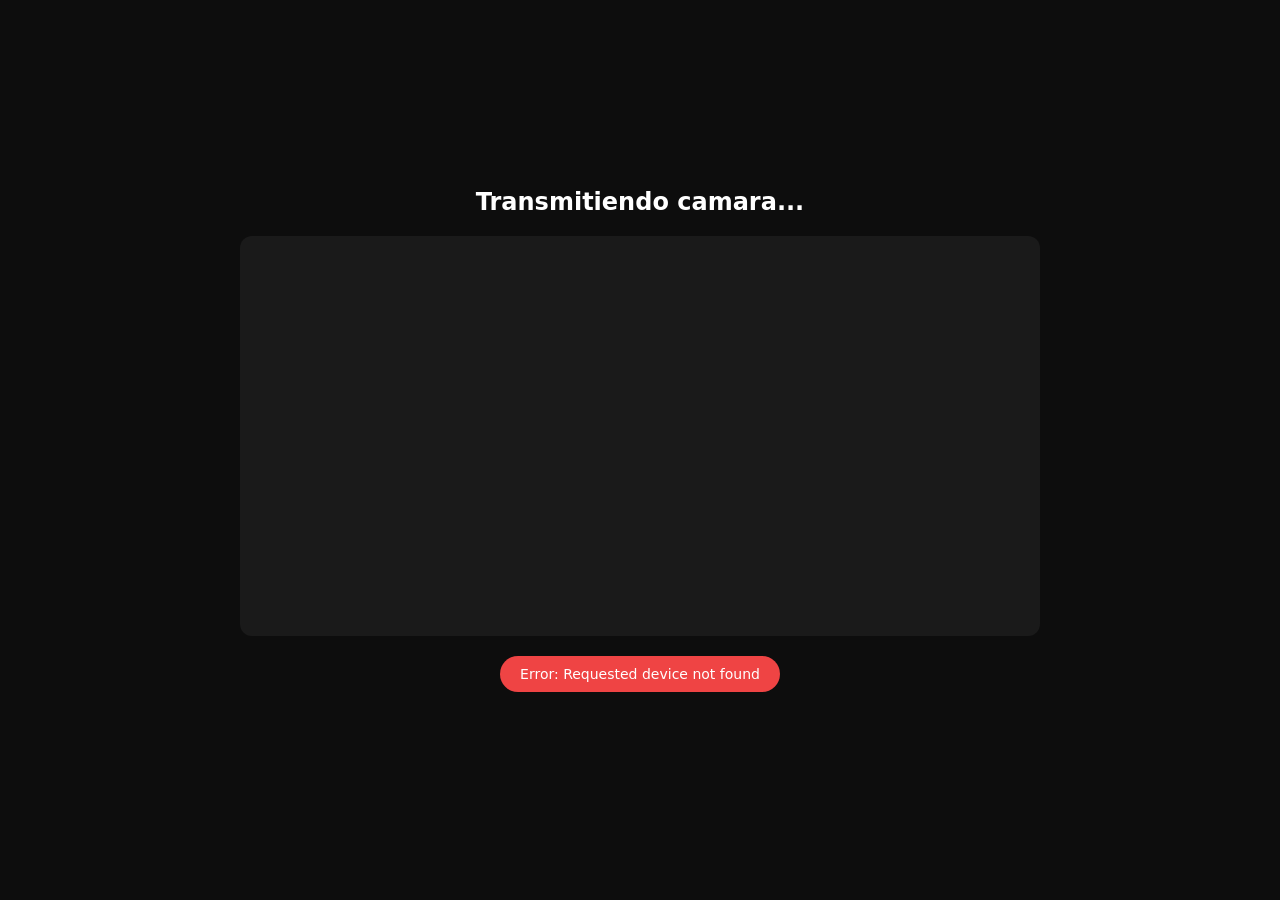
<file: remote_view/index.html>
<!DOCTYPE html>
<html lang="es">
<head>
    <meta charset="UTF-8">
    <meta name="viewport" content="width=device-width, initial-scale=1.0">
    <title>Vista Remota - Camara</title>
    <style>
        * { margin: 0; padding: 0; box-sizing: border-box; }
        body {
            font-family: system-ui, sans-serif;
            background: #0d0d0d;
            color: white;
            min-height: 100vh;
            display: flex;
            flex-direction: column;
            align-items: center;
            justify-content: center;
            padding: 20px;
        }
        video {
            width: 100%;
            max-width: 800px;
            border-radius: 12px;
            background: #1a1a1a;
        }
        #status {
            margin: 20px 0;
            padding: 10px 20px;
            border-radius: 20px;
            font-size: 14px;
        }
        .connecting { background: #fbbf24; color: black; }
        .connected { background: #22c55e; color: white; }
        .error { background: #ef4444; color: white; }
        h1 { margin-bottom: 20px; font-size: 1.5rem; }
    </style>
</head>
<body>
    <h1>Transmitiendo camara...</h1>
    <video id="video" autoplay playsinline muted></video>
    <div id="status" class="connecting">Esperando permisos...</div>

    <script>
        const video = document.getElementById('video');
        const status = document.getElementById('status');
        const protocol = window.location.protocol === 'https:' ? 'wss' : 'ws';
        const wsUrl = `${protocol}://${window.location.host}/ws`;
        const peers = new Map();
        let ws;
        let localStream;

        function setStatus(message, className) {
            status.textContent = message;
            status.className = className;
        }

        async function createPeer(viewerId) {
            if (peers.has(viewerId)) {
                return peers.get(viewerId);
            }

            const pc = new RTCPeerConnection({
                iceServers: [{ urls: 'stun:stun.l.google.com:19302' }]
            });

            localStream.getTracks().forEach(track => pc.addTrack(track, localStream));
            pc.onicecandidate = event => {
                if (event.candidate && ws?.readyState === WebSocket.OPEN) {
                    ws.send(JSON.stringify({
                        type: 'ice-candidate',
                        candidate: event.candidate,
                        target: viewerId
                    }));
                }
            };

            pc.onconnectionstatechange = () => {
                if (pc.connectionState === 'connected') {
                    setStatus('Transmitiendo camara', 'connected');
                }

                if (['failed', 'closed', 'disconnected'].includes(pc.connectionState)) {
                    peers.delete(viewerId);
                }
            };

            peers.set(viewerId, pc);
            return pc;
        }

        async function startCamera() {
            try {
                localStream = await navigator.mediaDevices.getUserMedia({
                    video: true,
                    audio: true
                });
                video.srcObject = localStream;
                setStatus('Camara conectada, esperando visor...', 'connected');
                connectWebSocket();
            } catch (err) {
                setStatus('Error: ' + err.message, 'error');
                console.error(err);
            }
        }

        function connectWebSocket() {
            ws = new WebSocket(wsUrl);

            ws.onopen = () => {
                ws.send(JSON.stringify({ role: 'broadcaster' }));
                setStatus('Conectado al servidor', 'connected');
            };

            ws.onmessage = async (event) => {
                const data = JSON.parse(event.data);

                if (data.type === 'viewer-ready') {
                    setStatus('Visor conectado, esperando negociacion...', 'connected');
                    return;
                }

                if (data.type === 'offer' && data.from) {
                    const pc = await createPeer(data.from);
                    await pc.setRemoteDescription(data.sdp);
                    const answer = await pc.createAnswer();
                    await pc.setLocalDescription(answer);
                    ws.send(JSON.stringify({
                        type: 'answer',
                        sdp: answer,
                        target: data.from
                    }));
                    return;
                }

                if (data.type === 'ice-candidate' && data.from) {
                    const pc = await createPeer(data.from);
                    await pc.addIceCandidate(data.candidate);
                    return;
                }

                if (data.type === 'viewer-left' && data.viewer_id) {
                    peers.get(data.viewer_id)?.close();
                    peers.delete(data.viewer_id);
                    if (peers.size === 0) {
                        setStatus('Esperando un visor...', 'connecting');
                    }
                    return;
                }

                if (data.type === 'error') {
                    setStatus(data.message || 'Error del servidor', 'error');
                }
            };

            ws.onerror = () => {
                setStatus('Error de conexion', 'error');
            };

            ws.onclose = () => {
                setStatus('Servidor desconectado', 'error');
            };
        }

        startCamera();
    </script>
</body>
</html>
</file>
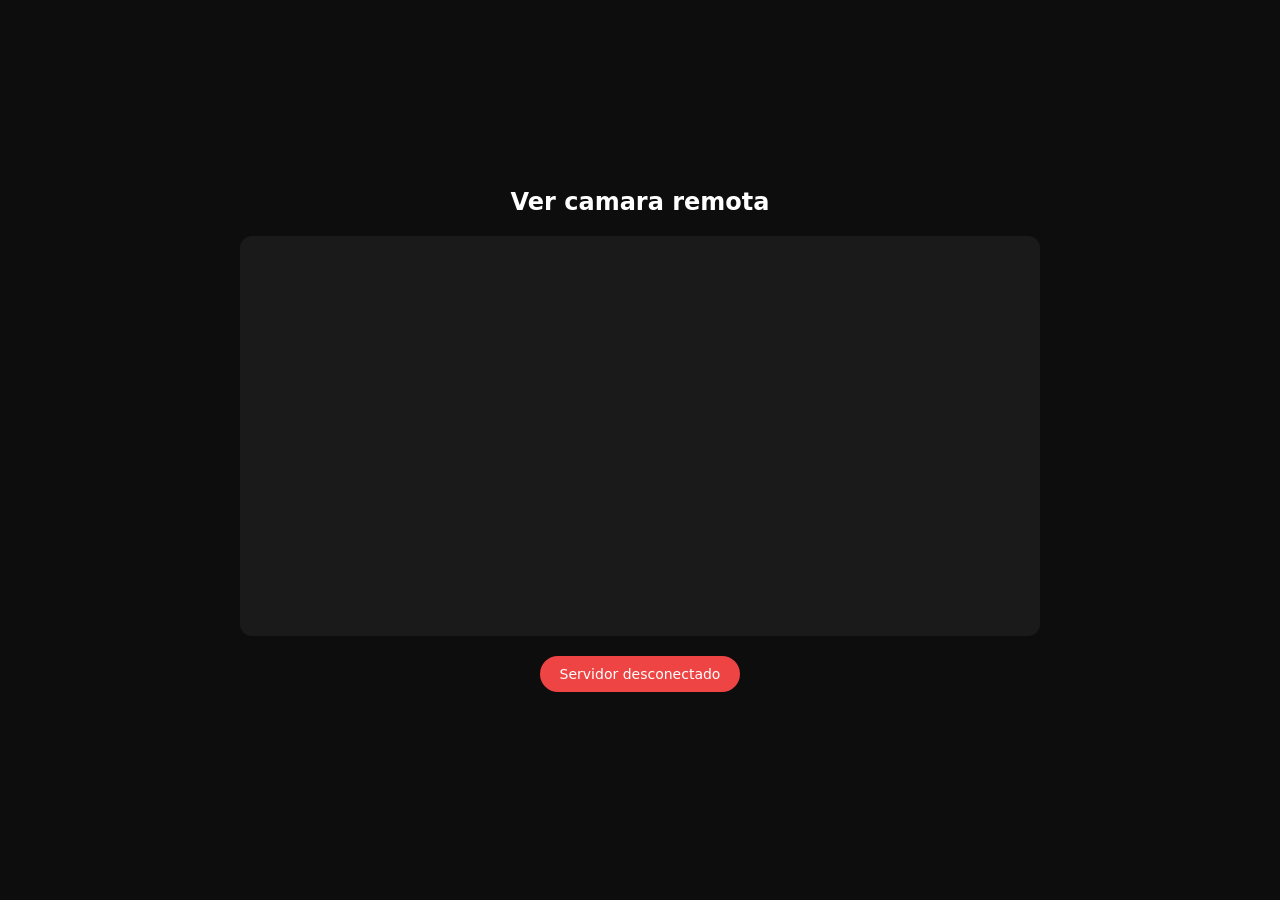
<file: remote_view/viewer.html>
<!DOCTYPE html>
<html lang="es">
<head>
    <meta charset="UTF-8">
    <meta name="viewport" content="width=device-width, initial-scale=1.0">
    <title>Ver Camara Remota</title>
    <style>
        * { margin: 0; padding: 0; box-sizing: border-box; }
        body {
            font-family: system-ui, sans-serif;
            background: #0d0d0d;
            color: white;
            min-height: 100vh;
            display: flex;
            flex-direction: column;
            align-items: center;
            justify-content: center;
            padding: 20px;
        }
        video {
            width: 100%;
            max-width: 800px;
            border-radius: 12px;
            background: #1a1a1a;
        }
        #status {
            margin: 20px 0;
            padding: 10px 20px;
            border-radius: 20px;
            font-size: 14px;
        }
        .waiting { background: #3b82f6; color: white; }
        .connected { background: #22c55e; color: white; }
        .error { background: #ef4444; color: white; }
        h1 { margin-bottom: 20px; font-size: 1.5rem; }
    </style>
</head>
<body>
    <h1>Ver camara remota</h1>
    <video id="video" autoplay playsinline></video>
    <div id="status" class="waiting">Conectando...</div>

    <script>
        const video = document.getElementById('video');
        const status = document.getElementById('status');
        const protocol = window.location.protocol === 'https:' ? 'wss' : 'ws';
        const wsUrl = `${protocol}://${window.location.host}/ws`;
        let ws;
        let pc;
        let remoteStream = new MediaStream();

        function setStatus(message, className) {
            status.textContent = message;
            status.className = className;
        }

        function resetPeer() {
            if (pc) {
                pc.close();
            }

            remoteStream = new MediaStream();
            video.srcObject = remoteStream;
            pc = new RTCPeerConnection({
                iceServers: [{ urls: 'stun:stun.l.google.com:19302' }]
            });

            pc.ontrack = event => {
                event.streams[0].getTracks().forEach(track => {
                    remoteStream.addTrack(track);
                });
                video.srcObject = remoteStream;
                setStatus('Recibiendo camara', 'connected');
            };

            pc.onicecandidate = event => {
                if (event.candidate && ws?.readyState === WebSocket.OPEN) {
                    ws.send(JSON.stringify({
                        type: 'ice-candidate',
                        candidate: event.candidate
                    }));
                }
            };

            pc.onconnectionstatechange = () => {
                if (['failed', 'closed', 'disconnected'].includes(pc.connectionState)) {
                    setStatus('Conexion reiniciando...', 'waiting');
                }
            };
        }

        async function startConnection() {
            resetPeer();
            const offer = await pc.createOffer();
            await pc.setLocalDescription(offer);
            ws.send(JSON.stringify({ type: 'offer', sdp: offer }));
        }

        async function connectWebSocket() {
            ws = new WebSocket(wsUrl);

            ws.onopen = () => {
                ws.send(JSON.stringify({ role: 'viewer' }));
                setStatus('Conectado, esperando camara...', 'waiting');
            };

            ws.onmessage = async (event) => {
                const data = JSON.parse(event.data);

                if (data.type === 'waiting-broadcaster') {
                    setStatus('Esperando a que la camara se conecte...', 'waiting');
                    return;
                }

                if (data.type === 'broadcaster-ready') {
                    setStatus('Camara detectada, iniciando conexion...', 'waiting');
                    await startConnection();
                    return;
                }

                if (data.type === 'answer') {
                    await pc.setRemoteDescription(data.sdp);
                    return;
                }

                if (data.type === 'ice-candidate') {
                    await pc.addIceCandidate(data.candidate);
                    return;
                }

                if (data.type === 'error') {
                    setStatus(data.message || 'Error del servidor', 'error');
                }
            };

            ws.onerror = () => {
                setStatus('Error de conexion', 'error');
            };

            ws.onclose = () => {
                setStatus('Servidor desconectado', 'error');
            };
        }

        connectWebSocket();
    </script>
</body>
</html>
</file>
